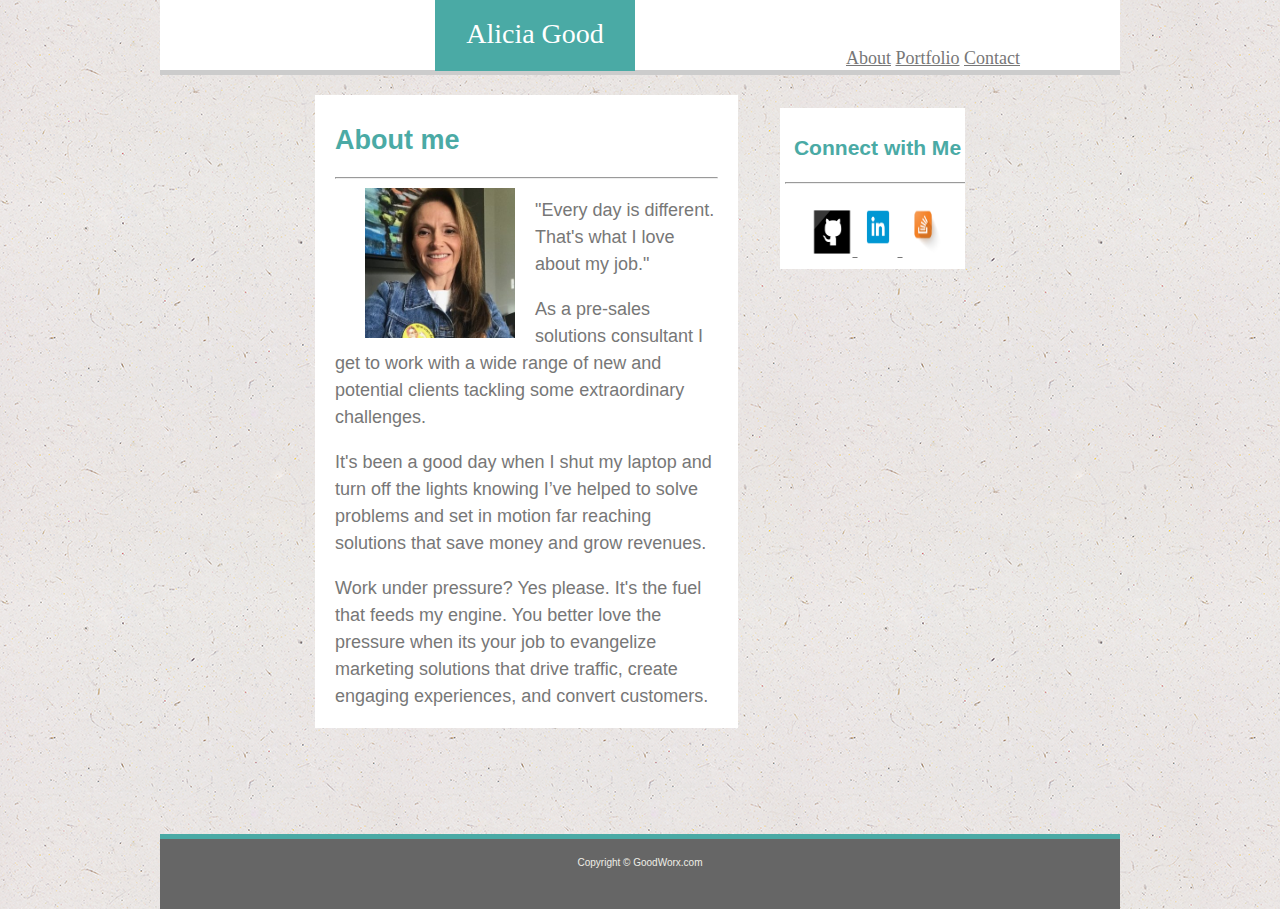
<file: index.html>
<!DOCTYPE html>
<html lang="en">
<head>
	<meta charset="UTF-8">

		<title>GoodWorx Homework Assignment 1</title>

	<!-- Linking CSS -->
	<link rel="stylesheet" type="text/css" href="assets/css/style.css">
	<link rel="stylesheet" type="text/css" href="assets/css/connectme1.css"> 

</head>
<body>


<div class="container">
	<header>
	   <p id="head0">Alicia Good</p>
	   <p id="head1">
		   <ul>
				<li>
					<a href="#">About</a>
				</li>
					<a href="portfolio.html">Portfolio</a>
				<li>
					<a href="contact.html">Contact</a>
				</li>
				<li>
					<a>
					</a>
				</li>
		   </ul>
	   </p>
	</header>

	<section id="main-section">
		<section id="main-content">
			<h2 class="colorme">About me</h2>
			<hr>
			
			<img class="hover-rotate" src="assets/images/good-alicia.jpg" alt="Alicia Good" id="bio-image">
			
			<p>"Every day is different. That's what I love about my job." </p>

			<p>
			As a pre-sales solutions consultant I get to work with a wide range of new and potential clients tackling some extraordinary challenges.
			</p>
			<p>
			It's been a good day when I shut my laptop and turn off the lights knowing I’ve helped to solve problems and set in motion far reaching solutions that save money and grow revenues. 
			</p>
			
			<p>
			Work under pressure? Yes please. It's the fuel that feeds my engine.  You better love the pressure when its your job to evangelize marketing solutions that drive traffic, create engaging experiences, and convert customers. 
			</p>

		</section> 
	
		<section id="connectwithme">
			<h3>Connect with Me</h3>
			<hr>
				<ul id="letsgetsocial">
					<li>
						<a href="https://github.com/adgood100">
							<img src="assets/images/github.png" width="40" height="48">
						</a>
					</li>
					<li>
						<a href="https://www.linkedin.com/in/goodalicia/">
							<img src="assets/images/linkedin.png" width="40" height="58">
						</a>
					</li>
					<li>
						<a href="https://stackexchange.com/users/11300816/alicia?tab=top"> 
							<img src="assets/images/stackoverflow.png" width="40" height="63">
						</a>
					</li>
				</ul>
		</section>
		</section> 

	<section id="footer-info">
		<p>Copyright &copy; GoodWorx.com</p>
	</section>

</div>

</body>
</html>
</file>
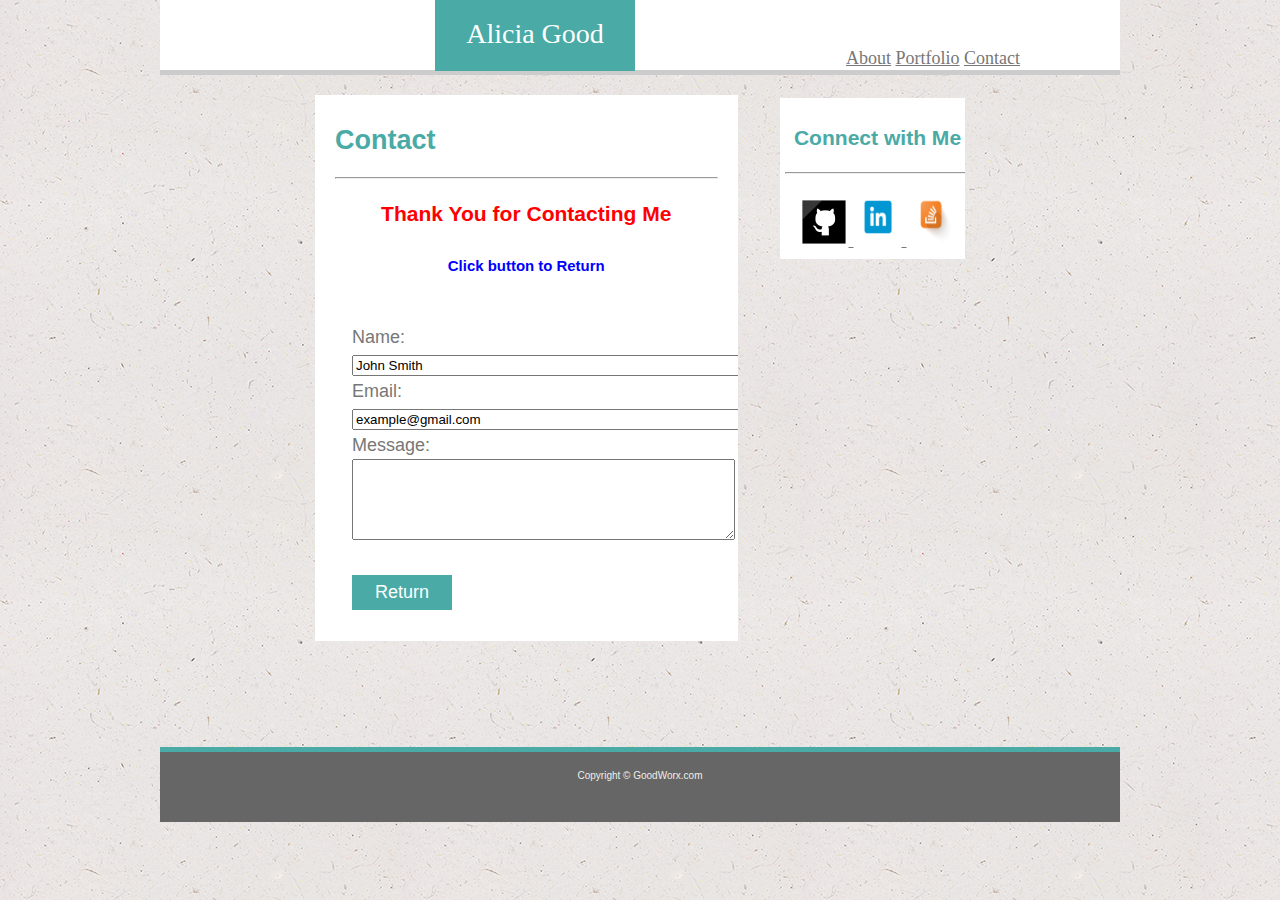
<file: contact-thankyou.html>
<!DOCTYPE html>
<html lang="en">
<head>
	<meta charset="UTF-8">

		<title>GoodWorx Homework Assignment 1 - Contact</title>

	<!-- Linking CSS -->
	<link rel="stylesheet" type="text/css" href="assets/css/style.css">
	<link rel="stylesheet" type="text/css" href="assets/css/connectme2b.css">

</head>
<body>


<div class="container">
	<header>
	   <p id="head0">Alicia Good</p>
	   <p id="head1">
		   <ul>
				<li>
					<a href="index.html">About</a>
				</li>
					<a href="portfolio.html">Portfolio</a>
				<li>
					<a href="#">Contact</a>
				</li>
				<li>
					<a>
					</a>
				</li>
		   </ul>
	   </p>
	</header>

	<section id="main-section">
		<section id="main-content">
			<h2 class="colorme">Contact</h2>
			<hr>
			<h3 style="color:red; font-weight: bold; text-align: center;">Thank You for Contacting Me</h2>
			<h5 style="color:blue; text-align: center;">Click button to Return</h5>
<!--	Contact form with email submit capability using enform email processor
-->
			
			<form action="https://www.enformed.io/fdqjzi7o" method="POST">
				<fieldset id="contactinfo">

					Name:<br>
					<input type="text" name="Fullname" value="John Smith" size="48">
					<br>
					Email:<br>
					<input type="email" name="Myemail" value="example@gmail.com" size="48">
					<br>
					Message:<br>
					<textarea name="Message" cols="45" rows="5"></textarea>
					<br><br>
					<input type="submit" value="Return" button-color="4aaaa5">			
					<input type="hidden" name="*cc" value="adgood100@gmail.com" /> 		<!-- Provide me with a CC: of the contact email -->			
					<input type="hidden" name="*redirect" value="https://adgood100.github.io/Basic-Portfolio/" />	<!-- Redirects visitor to the home page -->				
					<input type="hidden" name="*honeypot" /> <!-- Block robots from submiting form --> 
            
            
                       
				</fieldset>
			</form>

		</section>
	
		<section id="connectwithme">
			<h3>Connect with Me</h3>
			<hr>
				<ul id="letsgetsocial">
					<li>
						<a href="https://github.com/adgood100">
							<img src="assets/images/github.png" width="48" height="48">
						</a>
					</li>
					<li>
						<a href="https://www.linkedin.com/in/goodalicia/">
							<img src="assets/images/linkedin.png" width="48" height="58">
						</a>
					</li>
					<li>
						<a href="https://stackexchange.com/users/11300816/alicia?tab=top"> 
							<img src="assets/images/stackoverflow.png" width="48" height="63">
						</a>
					</li>
				</ul>
		</section>
	</section>

	<section id="footer-info">
		<p>Copyright &copy; GoodWorx.com</p>
	</section>

</div>

</body>
</html>
</file>
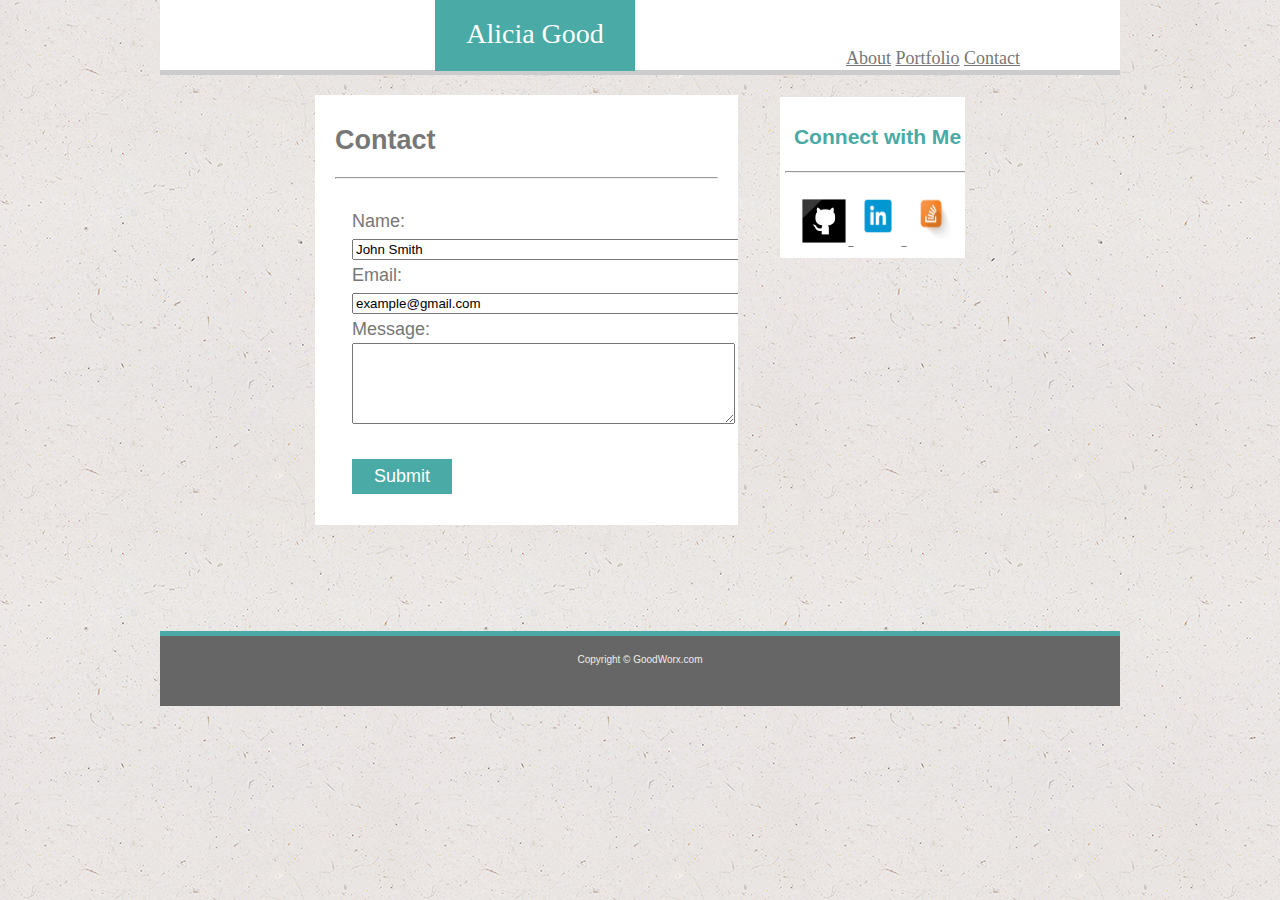
<file: contact.html>
<!DOCTYPE html>
<html lang="en">
<head>
	<meta charset="UTF-8">

		<title>GoodWorx Homework Assignment 1 - Contact</title>

	<!-- Linking CSS -->
	<link rel="stylesheet" type="text/css" href="assets/css/style.css">
	<link rel="stylesheet" type="text/css" href="assets/css/connectme2.css">

</head>
<body>


<div class="container">
	<header>
	   <p id="head0">Alicia Good</p>
	   <p id="head1">
		   <ul>
				<li>
					<a href="index.html">About</a>
				</li>
					<a href="portfolio.html">Portfolio</a>
				<li>
					<a href="#">Contact</a>
				</li>
				<li>
					<a>
					</a>
				</li>
		   </ul>
	   </p>
	</header>

	<section id="main-section">
		<section id="main-content">
			<h2>Contact</h2>
			<hr>
			
			<form action="/action_page.php">
				<fieldset id="contactinfo">
				<!--	<legend>Enter Contact information:</legend> -->
					Name:<br>
					<input type="text" name="fullname" value="John Smith" size="48">
					<br>
					Email:<br>
					<input type="email" name="email1" value="example@gmail.com" size="48">
					<br>
					Message:<br>
					<textarea name="msg" cols="45" rows="5"></textarea>
					<br><br>
					<input type="submit" value="Submit" button-color="4aaaa5">
				</fieldset>
			</form>

		</section>
	
		<section id="connectwithme">
			<h3>Connect with Me</h3>
			<hr>
				<ul id="letsgetsocial">
					<li>
						<a href="https://github.com/adgood100">
							<img src="assets/images/github.png" width="48" height="48">
						</a>
					</li>
					<li>
						<a href="https://www.linkedin.com/in/goodalicia/">
							<img src="assets/images/linkedin.png" width="48" height="58">
						</a>
					</li>
					<li>
						<a href="https://stackexchange.com/users/11300816/alicia?tab=top"> 
							<img src="assets/images/stackoverflow.png" width="48" height="63">
						</a>
					</li>
				</ul>
		</section>
	</section>

	<section id="footer-info">
		<p>Copyright &copy; GoodWorx.com</p>
	</section>

</div>

</body>
</html>
</file>
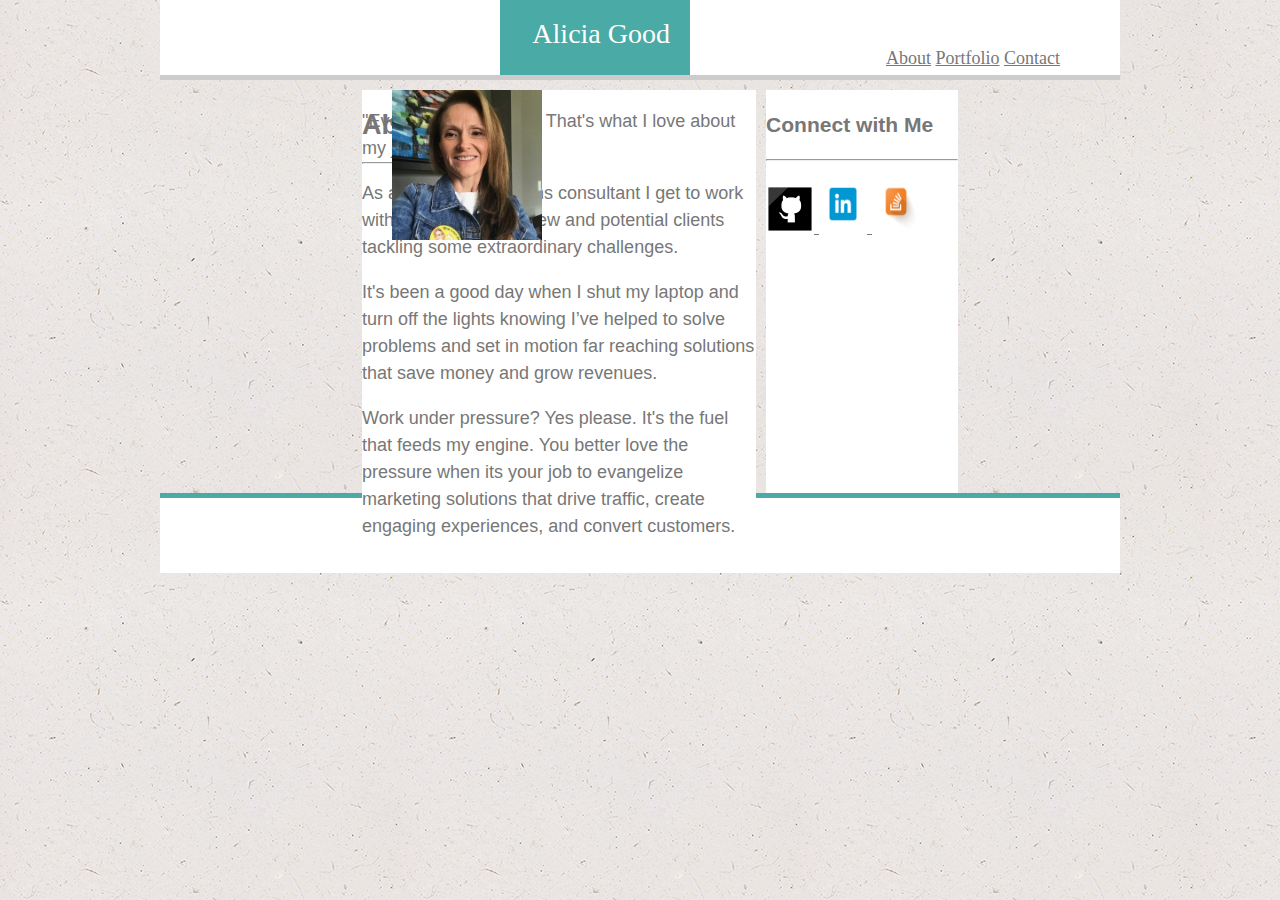
<file: indexgrid.html>
<!DOCTYPE html>
<html lang="en">
<head>
	<meta charset="UTF-8">

		<title>GoodWorx Homework CSS Grid</title>

	<!-- Linking CSS -->
	<link rel="stylesheet" type="text/css" href="assets/css/grid.css">
	<link rel="stylesheet" type="text/css" href="assets/css/connectme1.css">

</head>
<body>


<div class="container">
	<header class="box header">
	   <p id="head0">Alicia Good</p>
	   <p id="head1">
		   <ul>
				<li>
					<a href="#">About</a>
				</li>
					<a href="portfolio.html">Portfolio</a>
				<li>
					<a href="contact.html">Contact</a>
				</li>
				<li>
					<a>
					</a>
				</li>
		   </ul>
	   </p>
	</header>

	<div class="box content">
		
			<div class="topleft">
			<h2>About me</h2>
			<hr>
			</div>
			
			<div class="topleft">
			<img class="hover-rotate" src="assets/images/good-alicia.jpg" alt="Alicia Good" id="bio-image">
			</div>
			<div>
			<p>"Every day is different. That's what I love about my job." </p>

			<p>
			As a pre-sales solutions consultant I get to work with a wide range of new and potential clients tackling some extraordinary challenges.
			</p>
			<p>
			It's been a good day when I shut my laptop and turn off the lights knowing I’ve helped to solve problems and set in motion far reaching solutions that save money and grow revenues. 
			</p>
			
			<p>
			Work under pressure? Yes please. It's the fuel that feeds my engine.  You better love the pressure when its your job to evangelize marketing solutions that drive traffic, create engaging experiences, and convert customers. 
			</p>
			</div>

	</div> 
	
	<div class="box sidebar">
		<div class="top1left">
		<h3>Connect with Me</h3>
		<hr>
			<ul id="letsgetsocial">
				<li>
					<a href="https://github.com/adgood100">
						<img src="assets/images/github.png" width="48" height="48">
					</a>
				</li>
				<li>
					<a href="https://www.linkedin.com/in/goodalicia/">
						<img src="assets/images/linkedin.png" width="48" height="58">
					</a>
				</li>
				<li>
					<a href="https://stackexchange.com/users/11300816/alicia?tab=top"> 
						<img src="assets/images/stackoverflow.png" width="48" height="63">
					</a>
				</li>
			</ul>
		</div>
	</div>

	<footer class="box footer">
		<p>Copyright &copy; GoodWorx.com</p>
	</footer>

</div>

</body>
</html>
</file>
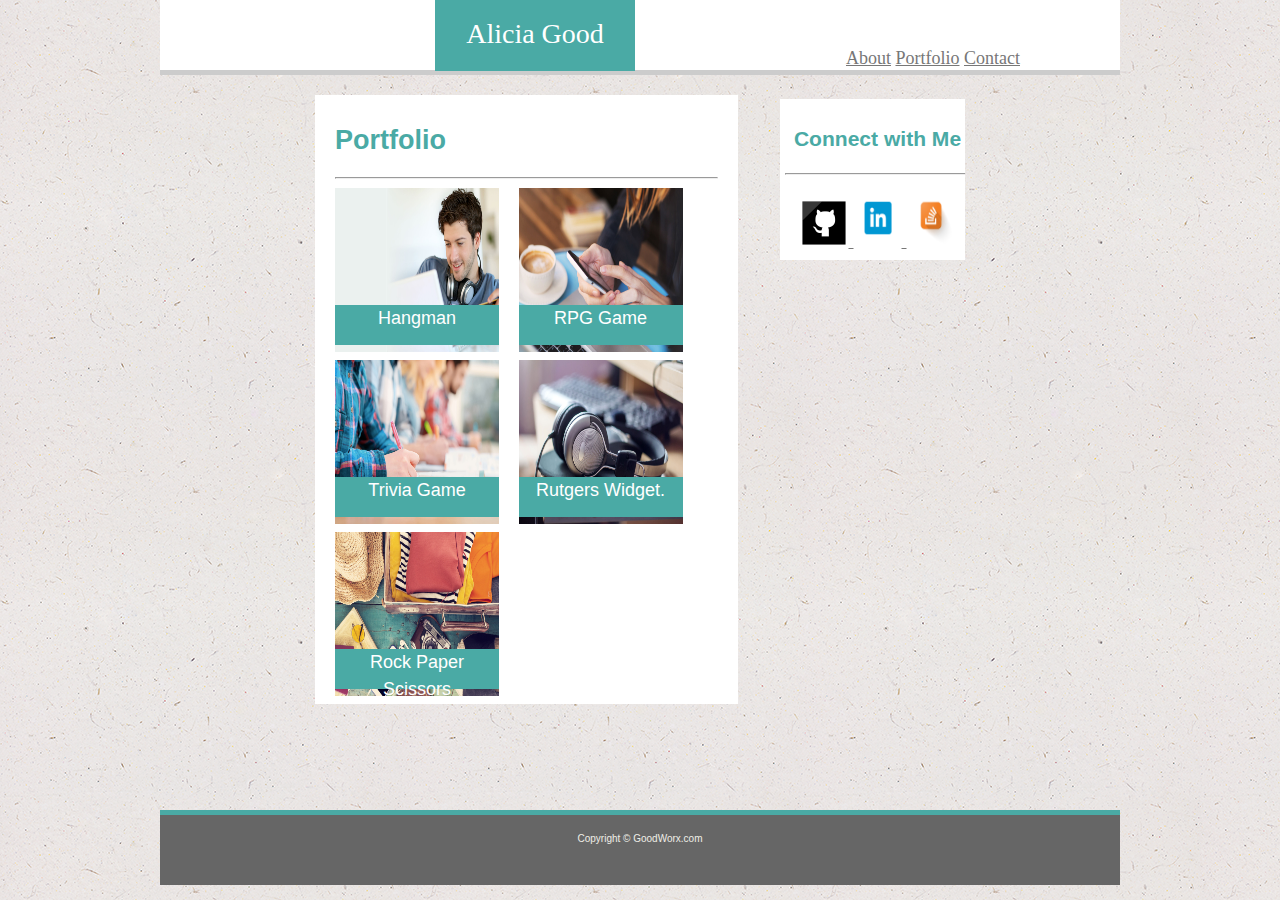
<file: portfolio.html>
<!DOCTYPE html>
<html lang="en">
<head>
	<meta charset="UTF-8">

		<title>GoodWorx Homework Assignment 1 - Portfolio</title>

	<!-- Linking CSS -->
	<link rel="stylesheet" type="text/css" href="assets/css/style.css">
	<link rel="stylesheet" type="text/css" href="assets/css/connectme3.css">

</head>
<body>


<div class="container">
	<header>
	   <p id="head0">Alicia Good</p>
	   <p id="head1">
		   <ul>
				<li>
					<a href="index.html">About</a>
				</li>
					<a href="#">Portfolio</a>
				<li>
					<a href="contact.html">Contact</a>
				</li>
				<li>
					<a>
					</a>
				</li>
		   </ul>
	   </p>
	</header>

	<section id="main-section">
		<section id="main-content">
			<h2 class="colorme">Portfolio</h2>
			<hr>
<!-- BGN Portfolio-->
			
		<section class="sectioned section-white">
			<div class="portfolio">

				<div id="row1">
					<div class="r1-column1">
						
						<div class="this-block-inner">
							<div id="this-block-image1">
								<a class="wow1" href="#"><img src="assets/images/hangman.jpg" alt="Hangman" style="width:164px; height: 164px;"></a>
							<!-- </div> -->
							<div id="this-block-blurb1">
								<div class="this-blurb-inner">
									<span>Hangman</span>
								</div>
							</div>
							</div>
						</div>
					</div>
			
					<div class="r1-column2">
						
						<div class="this-block-inner">
							<div id="this-block-image2">
								
								<a class="wow1" href="#"><img src="assets/images/rpggame.jpg" alt="RPG Game" style="width:164px; height: 164px;"></a>
								
							<!-- </div> -->
							<div id="this-block-blurb2">
								<div class="this-blurb-inner">
									<span>RPG Game</span>
								</div>
							</div>
							</div>
						</div>
					</div>

				</div> <!-- row 1 -->
				
				<div id="row2">
					<div class="r2-column1">						

						<div class="this-block-inner">
							<div id="this-block-image3">
								
								<a class="wow1" href="#"><img src="assets/images/triviagame.jpg" alt="Trivia Game" style="width:164px; height: 164px;"></a>
								
							<!-- </div> -->
							<div id="this-block-blurb3">
								<div class="this-blurb-inner">
									<span>Trivia Game</span>
								</div>
							</div>
							</div>
						</div>
						
					</div>
					<div class="r2-column2">
						
						<div class="this-block-inner">
							<div id="this-block-image4">
								
								<a class="wow1" href="#"><img src="assets/images/rutgersinfowidget.jpg" alt="Rutgers Info Widget" style="width:164px; height: 164px;"></a>
								
							<!-- </div> -->
							<div id="this-block-blurb4">
								<div class="this-blurb-inner">
									<span>Rutgers Widget.</span>
								</div>
							</div>
							</div>
						</div>
						
					</div>
				</div>  <!-- row2 -->
				
				<div id="row3">
					<div class="r3-column1">						

						<div class="this-block-inner">
							<div id="this-block-image5">
								
								<a class="wow1" href="#"><img src="assets/images/rockpaperscissor.jpg" alt="Rock Paper Scissors" style="width:164px; height: 164px;"></a>
								
							<!-- </div> -->
							<div id="this-block-blurb5">
								<div class="this-blurb-inner">
									<span>Rock Paper Scissors</span>
								</div>
							</div>
							</div>
						</div>
						
					</div>
				</div>  <!-- row3 -->
			</div>
		</section>

			
<!-- END Portfolio -->
		</section>
	
		<section id="connectwithme">
			<h3>Connect with Me</h3>
			<hr>
				<ul id="letsgetsocial">
					<li>
						<a href="https://github.com/adgood100">
							<img src="assets/images/github.png" width="48" height="48">
						</a>
					</li>
					<li>
						<a href="https://www.linkedin.com/in/goodalicia/">
							<img src="assets/images/linkedin.png" width="48" height="58">
						</a>
					</li>
					<li>
						<a href="https://stackexchange.com/users/11300816/alicia?tab=top"> 
							<img src="assets/images/stackoverflow.png" width="48" height="63">
						</a>
					</li>
				</ul>
		</section>
	</section>

	<section id="footer-info">
		<p>Copyright &copy; GoodWorx.com</p>
	</section>

</div>

</body>
</html>
</file>
<file: assets/css/style.css>
body {
	color: #777777;
	background-color: #efeee7;
	background-image: url("../images/ep_naturalwhite.png");
	height: 100%;
	margin: 0;
	padding: 0;
	font-family: "Arial", "Helvetica Neue", Helvetica, sans-serif;
	font-size: 18px;
	line-height: 150%;
}

* {
    box-sizing: border-box;
}

h1 {

} 

h2 {

} 

h3 {

}

.colorme {
	color: #4aaaa5;
}

a:link {
	color: #777777;
}

a:visited {
	color: blue;
}

a:hover {
	color: pink;
}

header {
	background-color: #ffffff;
	font-family: "Georgia", "Times New Roman", Times, serif;
	padding-top: 0;
	text-align: right; 
	padding-right: 100px; 
	border-style: solid;
	border-bottom-color: #cccccc;
	border-top-width: 0;
	border-left-width: 0;
	border-right-width: 0;
	border-bottom-width: 5px;
	height: 75px; 
}

#head0 {
	position: absolute;
	left: 435px;
	top: 0px;
	z-index: 1;
	background-color: #4aaaa5;
	width: 200px;
	height: 71px;
	text-align: center;
	padding: 20px; 
	font-size: 28px;
 	margin-top: 0;  
	color: #ffffff;
}
#head1 {
	display: inline;
	text-align: right;
	color: #777777;
	padding: 20px;

}

href {
	clear: both;
	color: #777777;
}

li {
	display: inline; 
	text-align: center;
}

.container {
	clear: both;
	overflow: auto;
	box-sizing: border-box;
	width: 960px;
	min-height: 100%; 
	margin: 0 auto 0 auto;

}

#main-section {
	clear: both;
	overflow: auto;
	box-sizing: border-box;
	width: 650px;
	margin: 0 auto 0 auto; 
}

#main-content,
#bio-image {
	overflow: auto;
	clear: both;
	box-sizing: border-box;
	float: left; 
}

#main-content {
	float: left; 
	background-color: #ffffff;
    width: 65%;
    padding-top: 10px;
	padding-left: 20px;
	padding-right: 20px; 
	margin-bottom: 20px;
	margin-left: 0px;
	margin-top: 20px;
}
#bio-image {
	float: left;
	margin-right: 20px; 
	width: 150px; 
}

.hover-rotate { margin-left: 30px; }

.hover-rotate:hover {
  -ms-transform: rotate(-10deg);
  -webkit-transform: rotate(-10deg);
  -moz-transform: rotate(-10deg);
  -o-transform: rotate(-10deg);
  transform: rotate(-10deg);
  
}

#contactinfo {
	float: left;
	background-color: #ffffff;
    width: 65%;
    padding-top: 20px;
	padding-left: 15px;
	padding-right: 30px; 
	margin-bottom: 20px; 
	border-width: 0px;
	border: none;
}

input[type=submit] {
	background-color: #4aaaa5;
	color: #ffffff;
	border: none;
	width: 100px;
	height: 35px;
	font-size: 18px;
}

input:hover {
	background-color: red;
}

.portfolio {
	margin: auto;
	padding: 0;
}

.r1-column1 {
	overflow: auto;
	clear: both;
	box-sizing: border-box;
	float: left;
	width: 48%;
/*	margin-right: auto; */
}

.r1-column2 {
	float: left;
	width: 48%;
/*	margin: 0; */
}

.r2-column1 {
	overflow: auto;
	clear: both;
	box-sizing: border-box;
	float: left;
	width: 48%;
/*	margin-right: auto; */
}

.r2-column2 {
	float: left;
	width: 48%;
/*	margin: 0; */
}

.r3-column1 {
	overflow: auto;
	clear: both;
	box-sizing: border-box;
	float: left;
	width: 48%;
/*	margin-right: auto; */
}


#this-block-image1 {
	overflow: auto;
	clear: both;
	box-sizing: border-box;
	position: relative;
}

#this-block-blurb1 {
	position: absolute;
	top: 117px; 
}

#this-block-image2 {
	overflow: auto;
	clear: both;
	box-sizing: border-box;
	position: relative;
}

#this-block-blurb2 {
	position: absolute;
	top: 117px; 
}

#this-block-image3 {
	overflow: auto;
	clear: both;
	box-sizing: border-box;
	position: relative;
}

#this-block-blurb3 {
	position: absolute;
	top: 117px; */
}

#this-block-image4 {
	overflow: auto;
	clear: both;
	box-sizing: border-box;
	position: relative;
}

#this-block-blurb4 {
	position: absolute;
	top: 117px; 
}

#this-block-image5 {
	overflow: auto;
	clear: both;
	box-sizing: border-box;
	position: relative;
}

#this-block-blurb5 {
	position: absolute;
	top: 117px; 
}

.this-blurb-inner {
	background-color: #4aaaa5;
	text-align: center;
	color: #ffffff;
	width: 164px;
	height: 40px;
}
#footer-info {
	overflow: auto;
	clear: both;
	background-color: #666666;
	text-align: center;
	width: 100%;
	height: 75px;
	margin-top: -75px;
/*	margin-bottom: 75px; */
	border-style: solid;
	border-top-color: #4aaaa5;
	border-top-width: 5px;
	border-left-width: 0;
	border-right-width: 0;
	border-bottom-width: 0;
	color: #efeee7;
	font-size: 10px;
	
}
</file>
<file: assets/css/connectme1.css>
#connectwithme {
	overflow: auto;
	clear: both;
	box-sizing: border-box;
	position: relative; 
	bottom: 640px; 
	right: -465px;
	margin-left: 0px;
	background-color: #ffffff;
	width: 30%;
	color: #4aaaa5;
	padding: 5px; 
	text-align: center;
	font-size: 18px;
}

#letsgetsocial {
	display: inline; 
	text-align: center;
	margin: 0px;
	padding: 0px;
}
</file>
<file: assets/css/connectme2b.css>
#connectwithme {
	overflow: auto;
	clear: both;
	box-sizing: border-box;
	position: relative; 
	bottom: 563px; 
	right: -465px;
	background-color: #ffffff;
	width: 30%;
	color: #4aaaa5;
	padding: 5px; 
	text-align: center;
	font-size: 18px;
}

#letsgetsocial {
	display: inline; 
	text-align: center;
	margin: 0px;
	padding: 0px;
}
</file>
<file: assets/css/connectme2.css>
#connectwithme {
	overflow: auto;
	clear: both;
	box-sizing: border-box;
	position: relative; 
	bottom: 448px; 
	right: -465px;
	background-color: #ffffff;
	width: 30%;
	color: #4aaaa5;
	padding: 5px; 
	text-align: center;
	font-size: 18px;
}

#letsgetsocial {
	display: inline; 
	text-align: center;
	margin: 0px;
	padding: 0px;
}
</file>
<file: assets/css/grid.css>
body {
	color: #777777;
	background-color: #efeee7;
	background-image: url("../images/ep_naturalwhite.png");
	font-family: "Arial", "Helvetica Neue", Helvetica, sans-serif;
	font-size: 18px;
	line-height: 150%;
	height: 100%;
	margin: 0;
	padding: 0;
}

h1 {

} 

h2 {

} 

h3 {

}

a:link {
	color: #777777;
}

a:visited {
	color: blue;
}

a:hover {
	color: pink;
}

.sidebar {
	grid-area: sidebar;
}

.content {
	grid-area: content;
	position: relative;
}

.header {
	grid-area: header;
	background-color: #ffffff;
	font-family: "Georgia", "Times New Roman", Times, serif;
	height: 75px;
	text-align: right; 
	padding-top: 0;
	padding-right: 100px; 
	border-style: solid;
	border-bottom-color: #cccccc;
	border-top-width: 0;
	border-left-width: 0;
	border-right-width: 0;
	border-bottom-width: 5px;
}

.footer {
	grid-area: footer;
	overflow: auto;
	clear: both;
	background-color: #666666;
	color: #efeee7;
	font-size: 10px;
	height: 75px;
	width: 100%;
	text-align: center;
	margin-top: -75px;
	border-style: solid;
	border-top-color: #4aaaa5;
	border-top-width: 5px;
	border-left-width: 0;
	border-right-width: 0;
	border-bottom-width: 0;
}


#head0 {
/*	float: left; */
/*	text-align: center; */
	position: absolute;
	left: 500px;
	top: 0px;
	z-index: 1;
	background-color: #4aaaa5;
	width: 150px;
	height: 35px;
	padding: 20px; 
	font-size: 28px;
 	margin-top: 0;  
	color: #ffffff;
}
#head1 {
	display: inline;
	text-align: right;
	color: #777777;
	padding: 20px;

}

href {
	clear: both;
	color: #777777;
}

li {
	display: inline; 
	text-align: center;
}

.container {
	clear: both;
	overflow: auto;
	box-sizing: border-box;
	display: grid;
	grid-gap: 10px;
	grid-template-columns: repeat(5, [col] 192px ) ;
    grid-template-rows: repeat(6, [row] auto  );
	grid-template-areas:
    "header  header  header header header"
	". content content sidebar ."
	"footer  footer  footer footer footer";
	width: 960px; 
	min-height: 100%; 
	margin: 0 auto 0px auto; 

}

.box{
	background-color: #ffffff;
}

.topleft {
	position: absolute;
	top: 0;
	left: 0;
}

#main-section {
	clear: both;
	overflow: auto;
	box-sizing: border-box;
	width: 650px;
	margin: 0 auto 0 auto; 
}

#main-bio,
#bio-image {
	overflow: auto;
	clear: both;
	box-sizing: border-box;
	float: left;
}

#main-content {
	float: left;
	background-color: #ffffff;
    width: 65%;
    padding-top: 20px;
	padding-left: 20px;
	padding-right: 20px; 
	margin-bottom: 20px;
	margin-left: 0px;
}
#bio-image {
	float: left;
	margin-right: 20px; 
	width: 150px; 
}

.hover-rotate { margin-left: 30px; }

.hover-rotate:hover {
  -ms-transform: rotate(-10deg);
  -webkit-transform: rotate(-10deg);
  -moz-transform: rotate(-10deg);
  -o-transform: rotate(-10deg);
  transform: rotate(-10deg);
  
}

#contactinfo {
	float: left;
	background-color: #ffffff;
    width: 65%;
    padding-top: 20px;
	padding-left: 15px;
	padding-right: 30px; 
	margin-bottom: 20px; 
	border-width: 0px;
	border: none;
}

input[type=submit] {
	background-color: #4aaaa5;
	color: #ffffff;
	border: none;
	width: 100px;
	height: 35px;
	font-size: 18px;
}

input:hover {
	background-color: red;
}

.portfolio {
	margin: auto;
	padding: 0;
}

.r1-column1 {
	overflow: auto;
	clear: both;
	box-sizing: border-box;
	float: left;
	width: 48%;
/*	margin-right: auto; */
}

.r1-column2 {
	float: left;
	width: 48%;
/*	margin: 0; */
}

.r2-column1 {
	overflow: auto;
	clear: both;
	box-sizing: border-box;
	float: left;
	width: 48%;
/*	margin-right: auto; */
}

.r2-column2 {
	float: left;
	width: 48%;
/*	margin: 0; */
}

.r3-column1 {
	overflow: auto;
	clear: both;
	box-sizing: border-box;
	float: left;
	width: 48%;
/*	margin-right: auto; */
}


#this-block-image1 {
	overflow: auto;
	clear: both;
	box-sizing: border-box;
	position: relative;
}

#this-block-blurb1 {
	position: absolute;
	top: 117px; 
}

#this-block-image2 {
	overflow: auto;
	clear: both;
	box-sizing: border-box;
	position: relative;
}

#this-block-blurb2 {
	position: absolute;
	top: 117px; 
}

#this-block-image3 {
	overflow: auto;
	clear: both;
	box-sizing: border-box;
	position: relative;
}

#this-block-blurb3 {
	position: absolute;
	top: 117px; */
}

#this-block-image4 {
	overflow: auto;
	clear: both;
	box-sizing: border-box;
	position: relative;
}

#this-block-blurb4 {
	position: absolute;
	top: 117px; 
}

#this-block-image5 {
	overflow: auto;
	clear: both;
	box-sizing: border-box;
	position: relative;
}

#this-block-blurb5 {
	position: absolute;
	top: 117px; 
}

.this-blurb-inner {
	background-color: #4aaaa5;
	text-align: center;
	color: #ffffff;
	width: 164px;
	height: 40px;
}
</file>
<file: assets/css/connectme3.css>
#connectwithme {
	overflow: auto;
	clear: both;
	box-sizing: border-box;
	position: relative; 
	bottom: 625px; 
	right: -465px;
	background-color: #ffffff;
	width: 30%;
	color: #4aaaa5;
	padding: 5px; 
	text-align: center;
	font-size: 18px;
}

#letsgetsocial {
	display: inline; 
	text-align: center;
	margin: 0px;
	padding: 0px;
}

.wow1 img{
    height: 164px;
    width: 164px;
    margin: 0;
    -webkit-transition: all 1s ease;
    -moz-transition: all 1s ease;
    -o-transition: all 1s ease;
	transition: all 1s ease;
}
 
.wow1 img:hover {
	height: 197px;
	width: 264px;
	margin-left: -50px;
}
</file>
